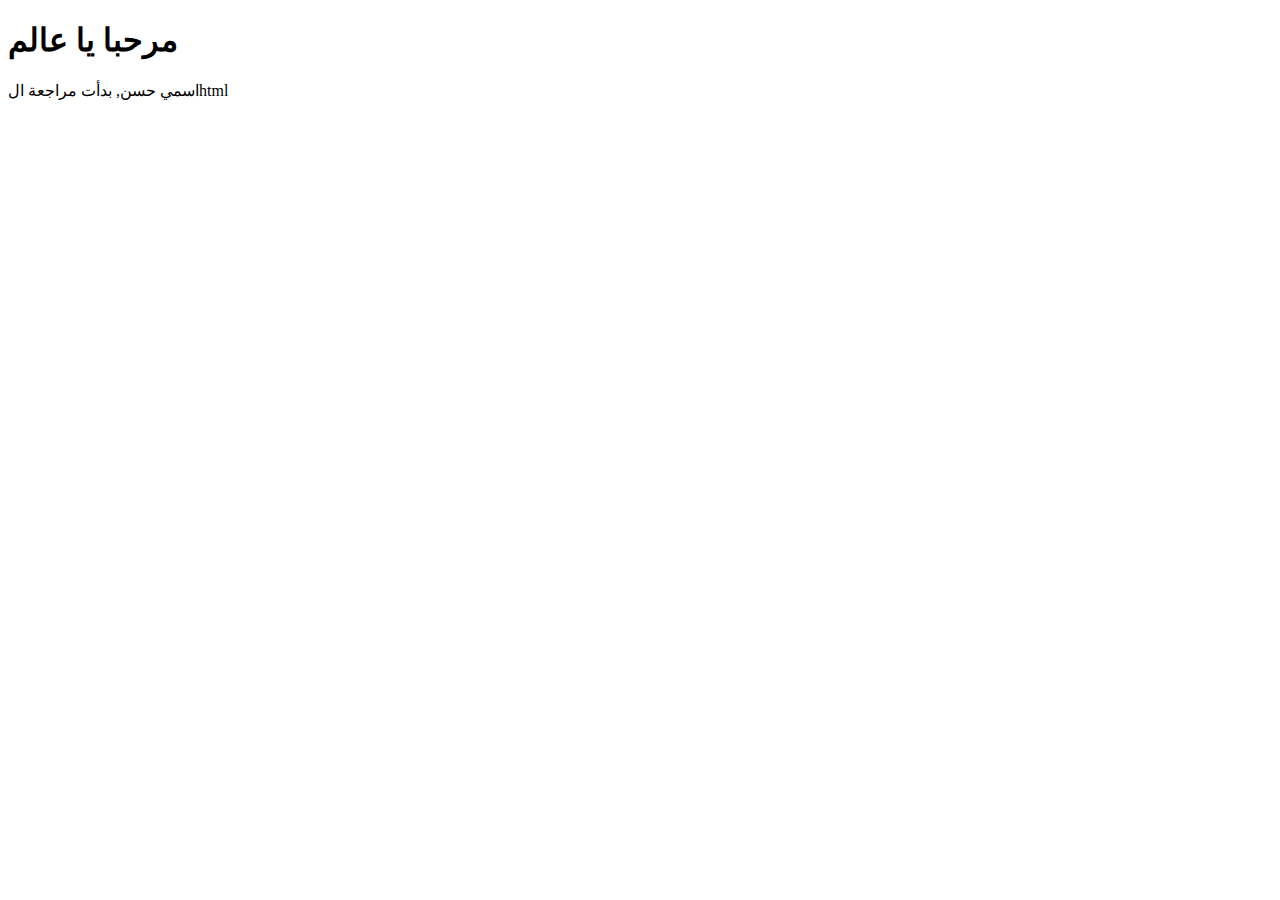
<file: starter/1-my-code/index.html>
<!DOCTYPE html>
<html lang="en">
  <head>
    <meta charset="UTF-8" />
    <meta http-equiv="X-UA-Compatible" content="IE=edge" />
    <meta name="viewport" content="width=device-width, initial-scale=1.0" />
    <title>Keep it simple, stupid!</title>
  </head>
  <body>
    <h1>مرحبا يا عالم</h1>
    <p>اسمي حسن, بدأت مراجعة الhtml</p>
  </body>
</html>
</file>
